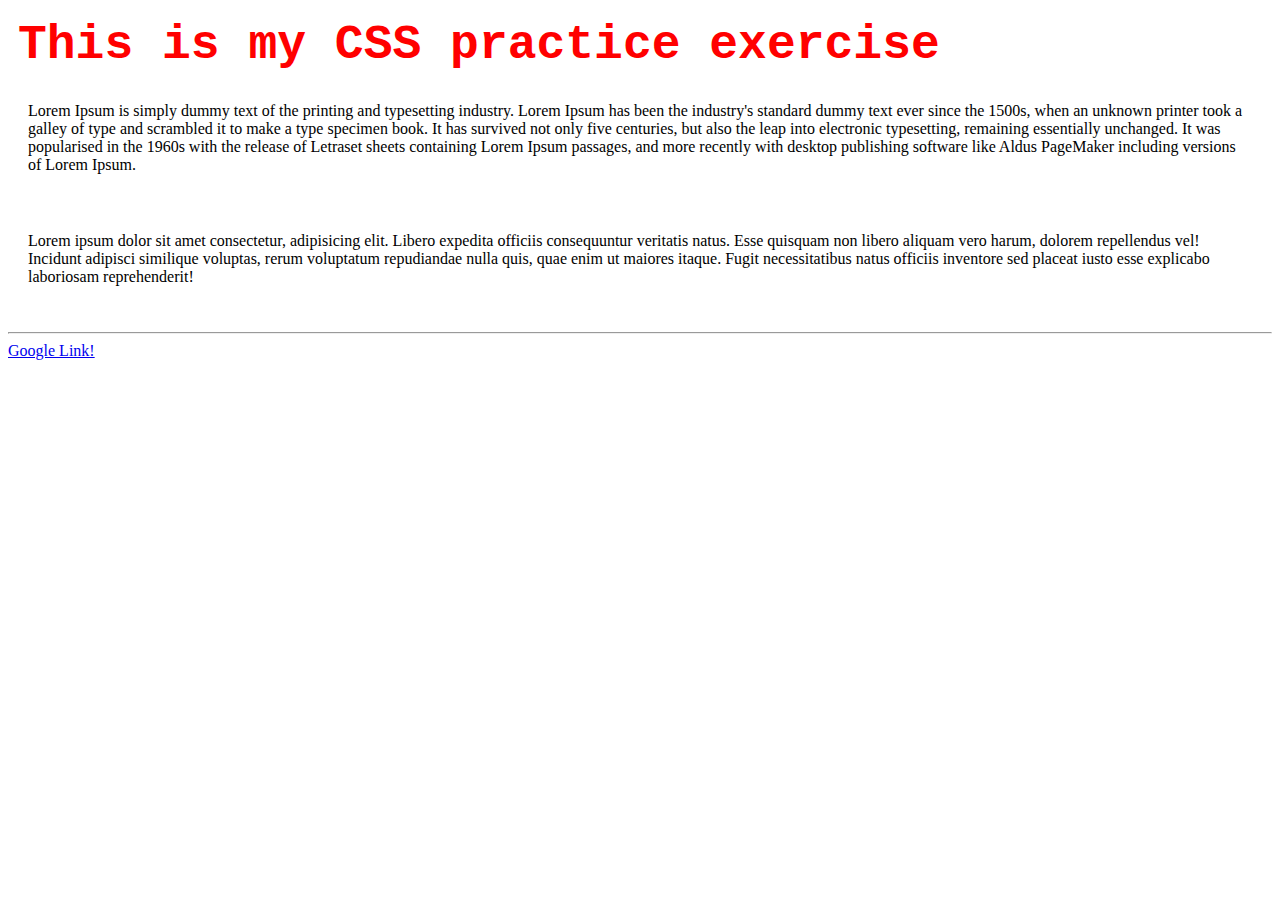
<file: index.html>
<!DOCTYPE html>
<html lang="en">
  <head>
    <meta charset="UTF-8" />
    <meta http-equiv="X-UA-Compatible" content="IE=edge" />
    <meta name="viewport" content="width=device-width, initial-scale=1.0" />
    <title>CSS Practice Frici</title>
    <link rel="stylesheet" href="index.css" />
  </head>
  <h1>This is my CSS practice exercise</h1>
  <body>
    <p>
      Lorem Ipsum is simply dummy text of the printing and typesetting industry.
      Lorem Ipsum has been the industry's standard dummy text ever since the
      1500s, when an unknown printer took a galley of type and scrambled it to
      make a type specimen book. It has survived not only five centuries, but
      also the leap into electronic typesetting, remaining essentially
      unchanged. It was popularised in the 1960s with the release of Letraset
      sheets containing Lorem Ipsum passages, and more recently with desktop
      publishing software like Aldus PageMaker including versions of Lorem
      Ipsum.
    </p>
    <br />
    <p>
      Lorem ipsum dolor sit amet consectetur, adipisicing elit. Libero expedita
      officiis consequuntur veritatis natus. Esse quisquam non libero aliquam
      vero harum, dolorem repellendus vel! Incidunt adipisci similique voluptas,
      rerum voluptatum repudiandae nulla quis, quae enim ut maiores itaque.
      Fugit necessitatibus natus officiis inventore sed placeat iusto esse
      explicabo laboriosam reprehenderit!
    </p>
    <br />
    <hr />
    <a href="https://www.google.com" target="_blank">Google Link!</a>
  </body>
</html>
</file>
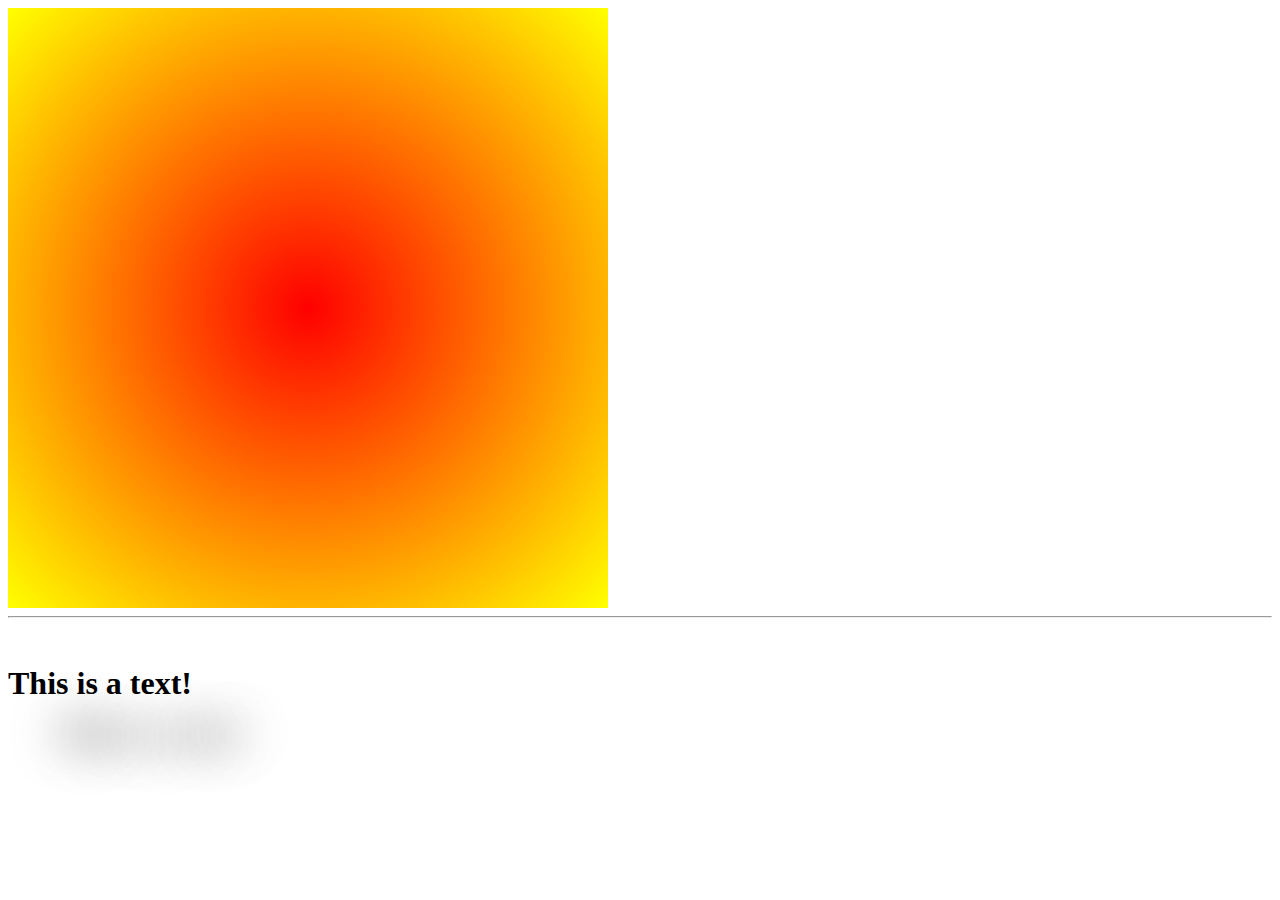
<file: CSS-advanced/advanced.html>
<!DOCTYPE html>
<html lang="en">
  <head>
    <meta charset="UTF-8" />
    <meta http-equiv="X-UA-Compatible" content="IE=edge" />
    <meta name="viewport" content="width=device-width, initial-scale=1.0" />
    <link rel="stylesheet" href="advanced.css" />
    <title>Advanced CSS</title>
  </head>
  <body>
    <title>CSS Advanced</title>
    <div class="box"></div>

    <hr />
    <br />

    <h1>This is a text!</h1>
  </body>
</html>
</file>
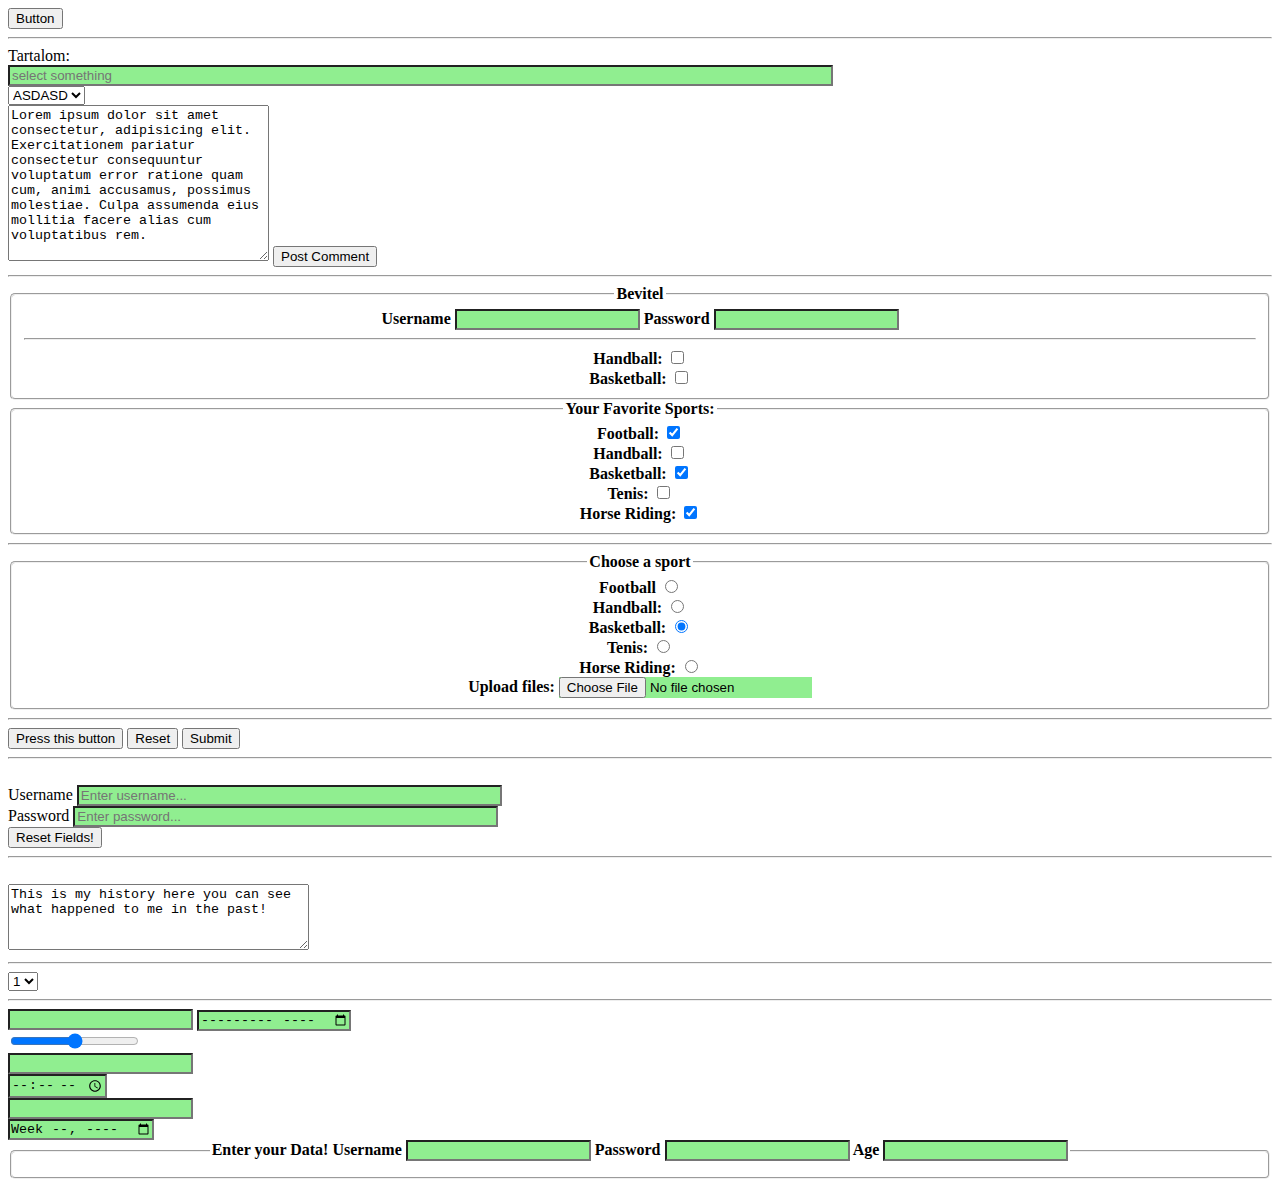
<file: Forms/forms.html>
<!DOCTYPE html>
<html lang="en">
  <head>
    <meta charset="UTF-8" />
    <meta http-equiv="X-UA-Compatible" content="IE=edge" />
    <meta name="viewport" content="width=device-width, initial-scale=1.0" />
    <link rel="stylesheet" href="forms.css" />
    <title>Forms</title>
  </head>
  <body>
    <button>Button</button>
    <br />
    <hr />
    <label>
      Tartalom:
      <br />
      <input type="text" placeholder="select something" size="100" />
    </label>
    <br />
    <select name="asdasd" id="asdads">
      <option value="ASASDASD">ASDASD</option>
      <option value="ASASDASD">1234</option>
      <option value="ASASDASD">libibibibi</option>
    </select>
    <br />
    <textarea name="" id="" cols="30" rows="10">
Lorem ipsum dolor sit amet consectetur, adipisicing elit. Exercitationem pariatur consectetur consequuntur voluptatum error ratione quam cum, animi accusamus, possimus molestiae. Culpa assumenda eius mollitia facere alias cum voluptatibus rem.</textarea
    >
    <button>Post Comment</button>

    <br />
    <hr />
    <fieldset>
      <legend>Bevitel</legend>
      <label
        >Username
        <input type="text" name="username" />
      </label>
      <label>Password <input type="password" name="password" /> </label><br />
      <hr />
      <label
        >Handball:
        <input type="checkbox" name="handball" />
      </label>
      <br />
      <label
        >Basketball:
        <input type="checkbox" name="basketball" />
      </label>
    </fieldset>

    <fieldset>
      <legend>Your Favorite Sports:</legend>
      <label
        >Football: <input type="checkbox" name="football" checked /><br />
      </label>
      <label>Handball: <input type="checkbox" name="handball" /><br /> </label>
      <label
        >Basketball: <input type="checkbox" name="basketball" checked /><br />
      </label>
      <label>Tenis: <input type="checkbox" name="tenis" /><br /> </label>
      <label
        >Horse Riding:
        <input type="checkbox" name="horseriding" checked /><br />
      </label>
    </fieldset>
    <hr />
    <fieldset>
      <legend>Choose a sport</legend>
      <label>Football <input type="radio" name="sport" /><br /> </label>
      <label>Handball: <input type="radio" name="sport" /><br /> </label>
      <label
        >Basketball: <input type="radio" name="sport" checked /><br />
      </label>
      <label>Tenis: <input type="radio" name="sport" /><br /> </label>
      <label
        >Horse Riding: <input type="radio" name="sport" /><br />
        <input type="hidden" name="productidentifier" value="1221" />
      </label>
      <label>
        Upload files:
        <input type="file" />
      </label>
      <form
        method="POST"
        action="asd.com/index.php"
        enctype="multipart/form-data"
      ></form>
    </fieldset>
    <hr />
    <button type="button" value="press me">Press this button</button>
    <button type="reset">Reset</button>
    <button type="submit">Submit</button>
    <hr />
    <br />
    <form>
      <div>
        <label>Username</label>
        <input type="text" size="50" placeholder="Enter username..." />
      </div>
      <div>
        <label>Password</label>
        <input type="text" size="50" placeholder="Enter password... " />
      </div>
      <button type="reset">Reset Fields!</button>
    </form>
    <hr />
    <br />
    <textarea name="Hístory" id="name" cols="35" rows="4" readonly>
This is my history here you can see what happened to me in the past!
    </textarea>
    <br />
    <hr />
    <select name="Sport">
      <option value="">1</option>
      <option value="">2</option>
      <option value="">3</option>
      <option value="">4</option>
    </select>
    <br />
    <hr />
    <form>
      <input list="sport" />
      <datalist id="sport">
        <option value="football"></option>
        <option value="handball"></option>
        <option value="basketball"></option>
        <option value="tenis"></option>
      </datalist>
      <input type="month" />
      <br />
      <input type="range" />
      <br />
      <input type="tel" />
      <br />
      <input type="time" />
      <br />
      <input type="url" />
      <br />
      <input type="week" />
    </form>

    <form>
      <fieldset>
        <legend>Enter your Data!
            <label>Username
                <input type="text">
            </label>
            <label>Password
                <input type="password">
            </label>
            <label>Age
                <input type="number" name="age" min="18">
            </label>
        </legend>
      </fieldset>
    </form>
  </body>
</html>
</file>
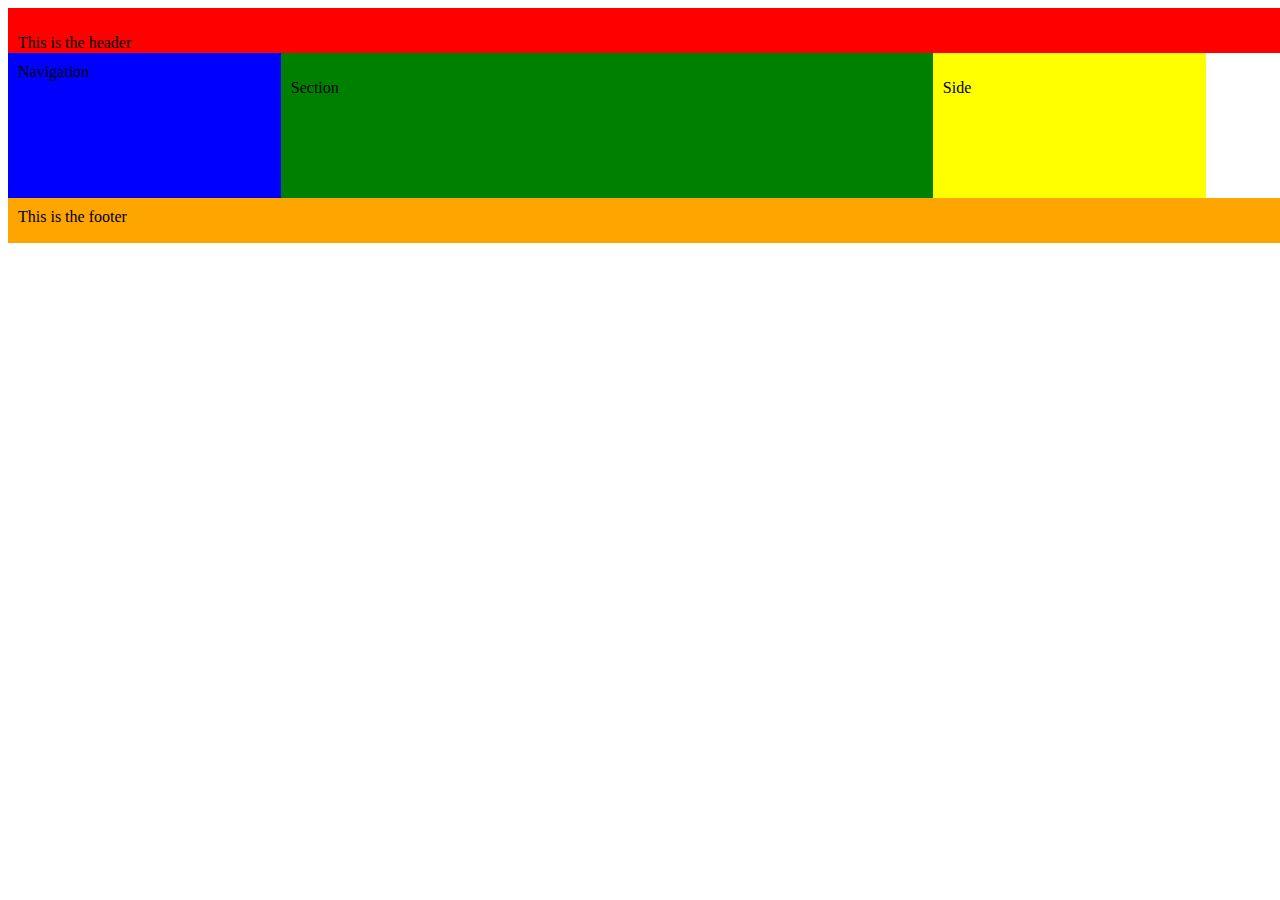
<file: Position/position.html>
<!DOCTYPE html>
<html lang="en">
  <head>
    <meta charset="UTF-8" />
    <meta http-equiv="X-UA-Compatible" content="IE=edge" />
    <meta name="viewport" content="width=device-width, initial-scale=1.0" />
    <link rel="stylesheet" href="position.css" />
    <title>Document</title>
  </head>
  <title>Position Test</title>
  <body>
    <header><p>This is the header</p></header>
    <div id="holder">
      <nav>Navigation</nav>
      <section><p>Section</p></section>
      <aside><p>Side</p></aside>
    </div>
    <footer>This is the footer</footer>
  </body>
</html>
</file>
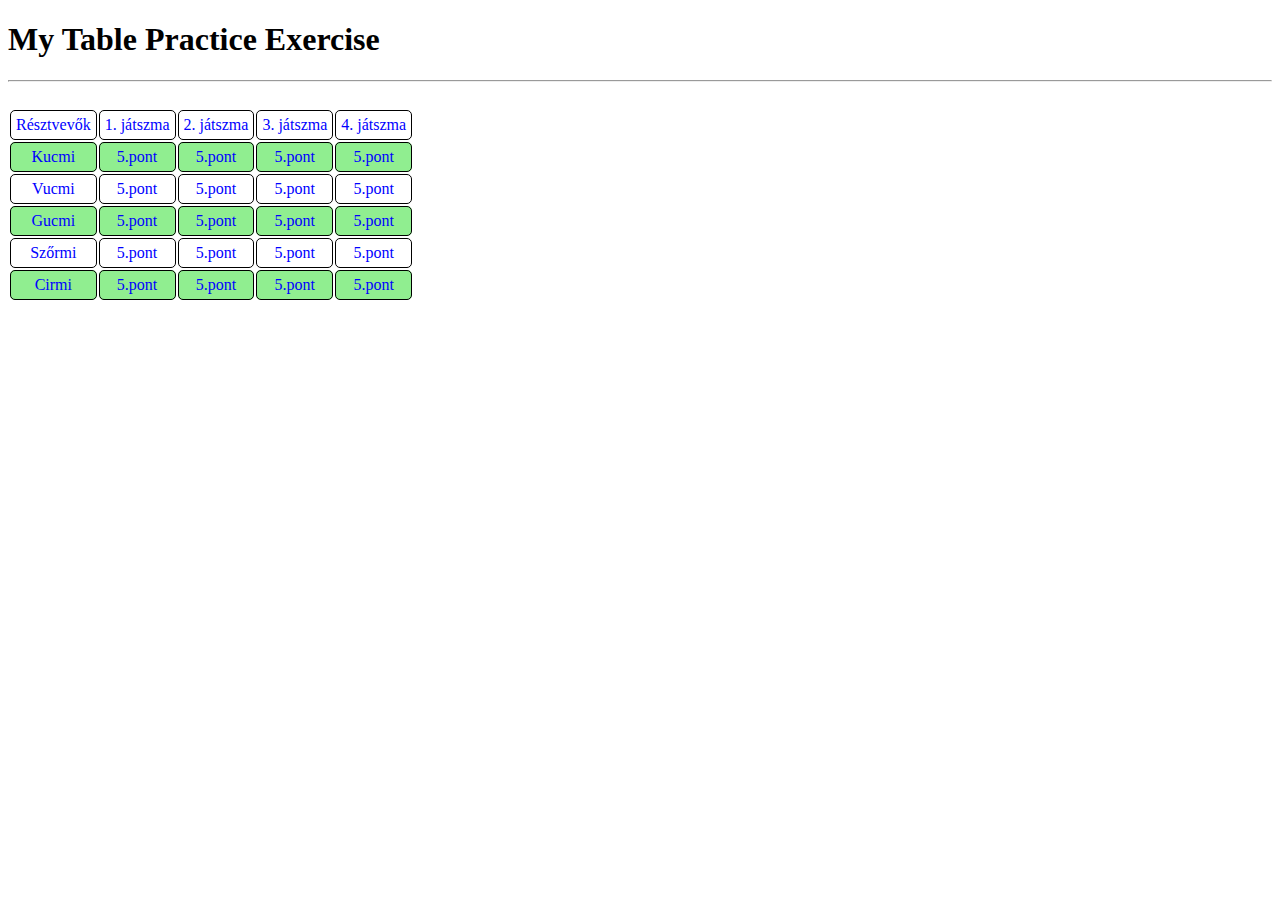
<file: table/table.html>
<!DOCTYPE html>
<html lang="en">
  <head>
    <meta charset="UTF-8" />
    <meta http-equiv="X-UA-Compatible" content="IE=edge" />
    <meta name="viewport" content="width=device-width, initial-scale=1.0" />
    <link rel="stylesheet" href="table.css" />
    <title>Table Practice</title>
  </head>
  <body>
    <h1>My Table Practice Exercise</h1>
    <hr />
    <br />
    <table>
        <tr>
            <td>Résztvevők</td>
            <td>1. játszma</td>
            <td>2. játszma</td>
            <td>3. játszma</td>
            <td>4. játszma</td>
        </tr>
      <tr>
        <td>Kucmi</td>
        <td>5.pont</td>
        <td>5.pont</td>
        <td>5.pont</td>
        <td>5.pont</td>
      </tr>
      <tr>
        <td>Vucmi</td>
        <td>5.pont</td>
        <td>5.pont</td>
        <td>5.pont</td>
        <td>5.pont</td>
      </tr>
      <tr>
        <td>Gucmi</td>
        <td>5.pont</td>
        <td>5.pont</td>
        <td>5.pont</td>
        <td>5.pont</td>
      </tr>
      <tr>
        <td>Szőrmi</td>
        <td>5.pont</td>
        <td>5.pont</td>
        <td>5.pont</td>
        <td>5.pont</td>
      </tr>
      <tr>
        <td>Cirmi</td>
        <td>5.pont</td>
        <td>5.pont</td>
        <td>5.pont</td>
        <td>5.pont</td>
      </tr>
    </table>
  </body>
</html>
</file>
<file: index.css>
h1 {
  color: red;
  font-family: "Courier New", Courier, monospace, cursive;
  font-size: 3em;
  margin: 0px;
  padding: 10px;
}

h1:hover {
  color: rgb(94, 182, 94);
}

p {
  font-family: cursive, serif;
  margin: 10px;
  padding: 10px;
}
</file>
<file: CSS-advanced/advanced.css>
.box {
  width: 600px;
  height: 600px;
  background-color: aquamarine;
  display: grid;
  align-items: center;
  justify-content: center;
  /* background: linear-gradient(blue, white); */
  /* background: linear-gradient(to bottom, black, white); */
  /* background: linear-gradient(red, orange, yellow, blue, green, black, white); */
  background: radial-gradient(red, yellow);
}

h1 {
text-shadow: black 50px 50px 50px;
}
</file>
<file: Forms/forms.css>
fieldset {
  text-align: center;
  border-radius: 5px;
  font-weight: bold;
}

input:valid {
    background-color: lightgreen;
}

input:invalid {
    background-color: red;
}
</file>
<file: Position/position.css>
header {
  background-color: red;
  margin: 0px;
  padding: 10px;
  height: 25px;
  width: 100%;
}

nav {
  background-color: blue;
  margin: 0px;
  padding: 10px;
  height: 125px;
  width: 20%;
  float: left;
}

section {
  background-color: green;
  margin: 0px;
  padding: 10px;
  height: 125px;
  width: 50%;
  float: left;
}

aside {
  background-color: yellow;
  margin: 0px;
  padding: 10px;
  height: 125px;
  width: 20%;
  float: left;
}

footer {
  clear: both;
  background-color: orange;
  margin: 0px;
  padding: 10px;
  height: 25px;
  width: 100%;
}
</file>
<file: table/table.css>
table tr td {
  border: 1px solid black;
  border-collapse: collapse;
  padding: 5px;
  text-align: center;
  color: blue;
  border-radius: 5px;
}

tr:nth-child(even) {
    background-color: lightgreen;
}

td:hover {
    background-color: yellow;
    cursor: pointer;
}
</file>
